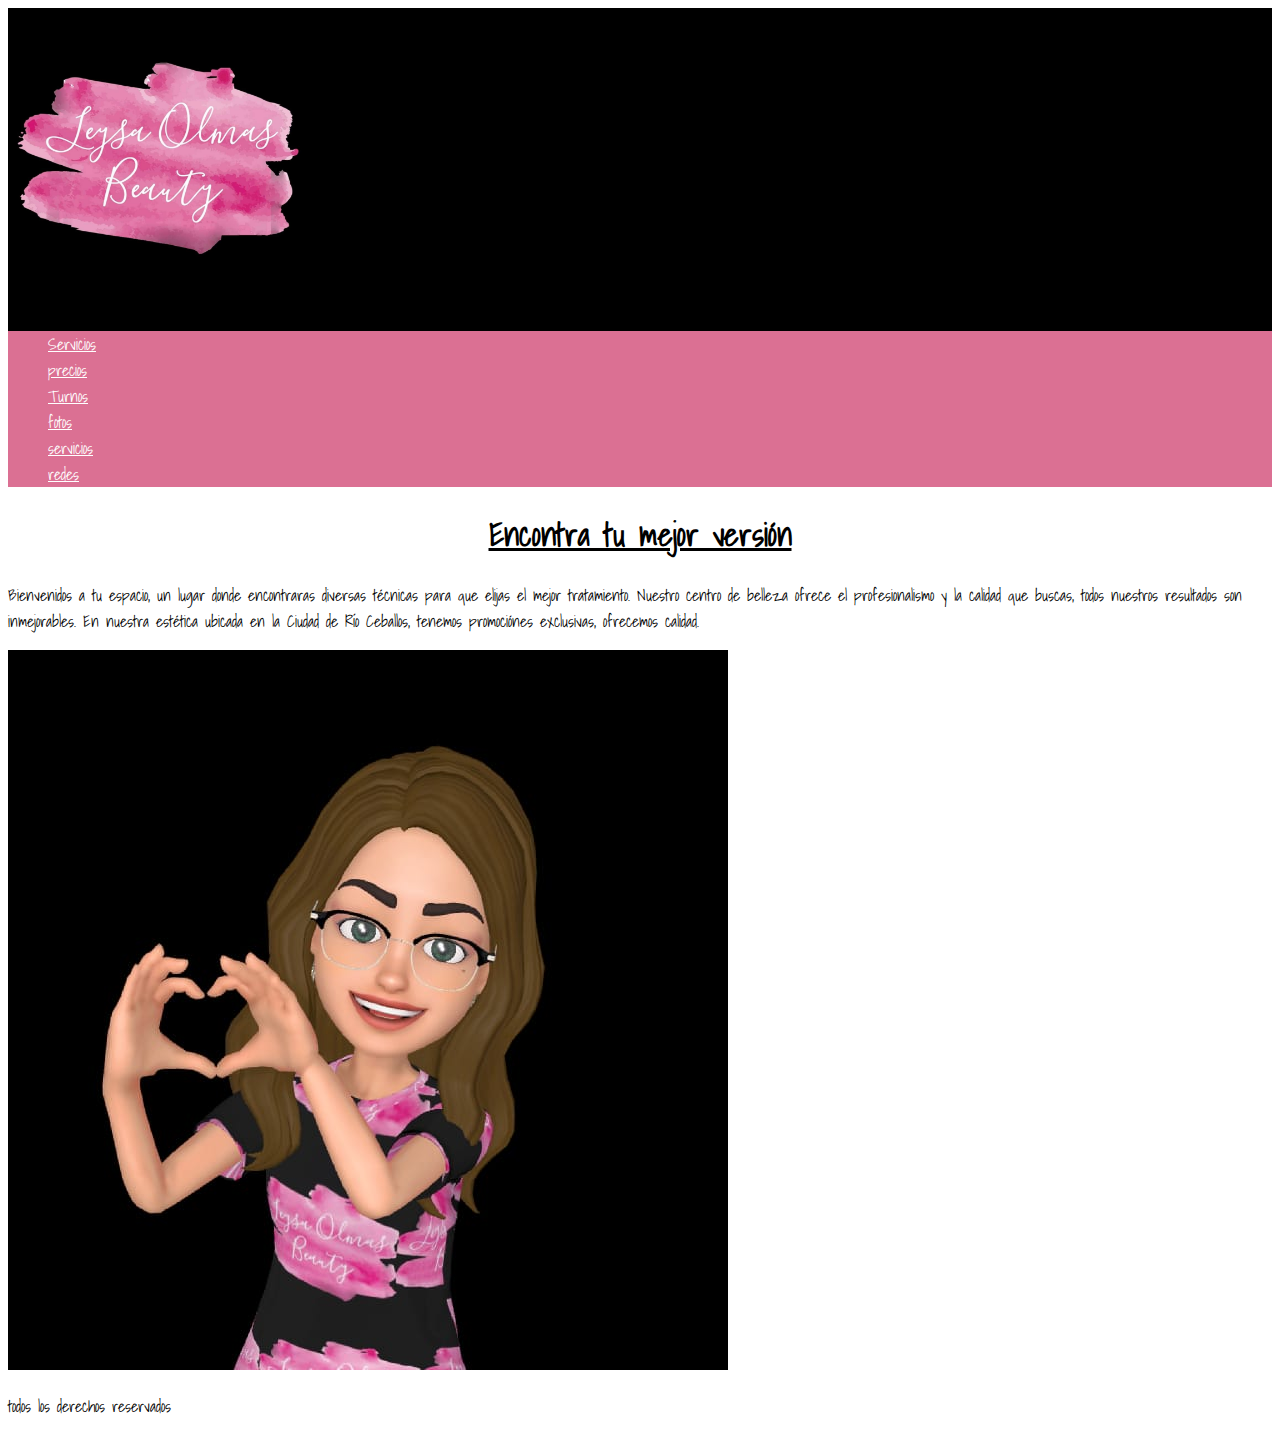
<file: index.html>
<!DOCTYPE html>
<html lang="en">
<head>
    <meta charset="UTF-8">
    <meta http-equiv="X-UA-Compatible"content="IE-edge">
    <meta name="viewport" content="width=device-width, initial-scale=1.0">
    <title>Home Leysa Beauty</title>
    <link rel="stylesheet" href="./CSS/estilos.css">
</head>
<body>
   <!-- banner principal --> 
   <header>
    <img class="logo-leysa" src="img/logo-leysa.jpeg" alt="">
    <!-- menu de navegacion -->
    <nav>
        <ul>
            <li>
                <a href="index.html">
                    Servicios
                </a>
            </li>
            <li>
                <a href="pages/precios.html">
                     precios
                </a>
            </li>
            <li>
                <a href="pages/turnos.html">
                    Turnos
                </a>
                
            </li>
            <li>
                <a href="pages/fotos.html">
                    fotos
                </a>
            </li>
            <li>
                <a href="pages/servicios.html">
                     servicios
                </a>
            </li>
            <li>
                <a href="pages/redes.html">
                      redes
                </a>
            </li>
        </ul>
    </nav>
   </header>


   <!-- contenido principal -->

   <main>
    <!-- h, del h1 al h6 por html-->
    <h1 class="inicio-rosa"> Encontra tu mejor versión </h1>
    <p> Bienvenidos a tu espacio, un lugar donde encontraras diversas técnicas para que elijas el mejor tratamiento.
        Nuestro centro de belleza ofrece el profesionalismo y la calidad que buscas, todos nuestros resultados son inmejorables. 
        En nuestra estética ubicada en la Ciudad de Río Ceballos, tenemos promociónes exclusivas, ofrecemos calidad. </p>

        <img src="img/logo-leysados.jpeg" alt="">

    </main>
    <!-- seccion de banner -->
    
    <section class="banner">

    </section>

    <!-- pie de pagina -->

    <footer>
        <p> todos los derechos reservados </p>
    </footer>

   
</body>
</html>
</file>
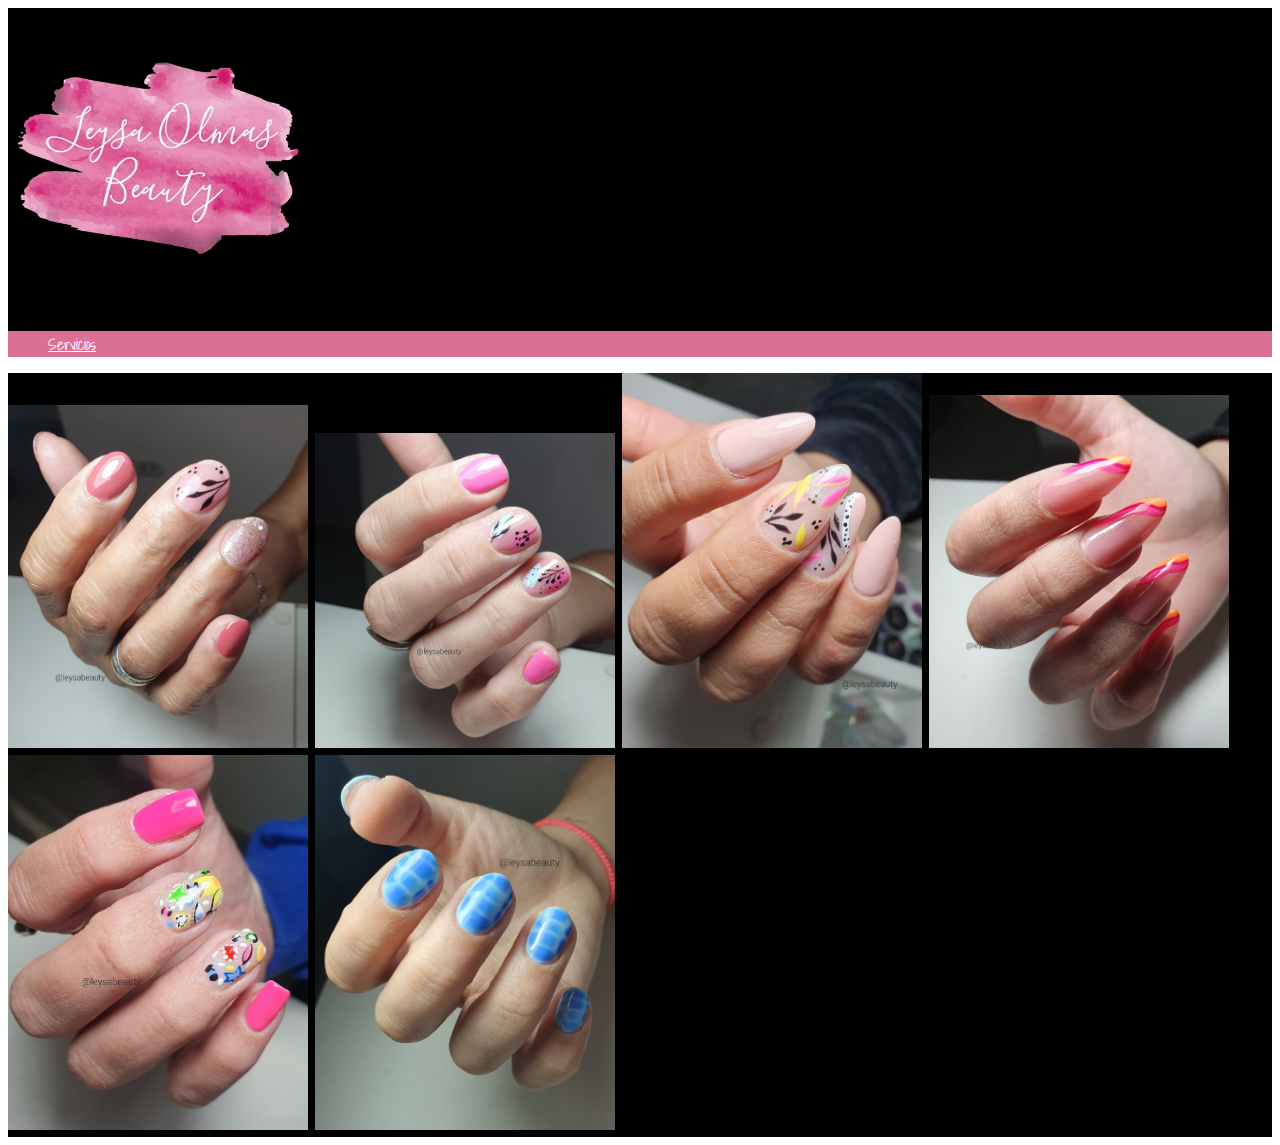
<file: pages/fotos.html>
<!DOCTYPE html>
<html lang="en">
<head>
    <meta charset="UTF-8">
    <meta http-equiv="X-UA-Compatible"content="IE-edge">
    <meta name="viewport" content="width=device-width, initial-scale=1.0">
    <title>fotos</title>
    <link rel="stylesheet" href="../CSS/estilos.css">
</head>
<body>
    <header>
        <img src="../img/logo-leysa.jpeg" alt="">
        <nav>
            <ul>
                <li>
                    <a href="../index.html">
                        Servicios
                    </a>
                </li>
            </ul>
        </nav>
    </header>
    <header>
        <img src="../imagenes/foto-uno.jpeg" alt="">
        <img src="../imagenes/foto-dos.jpeg" alt="">
        <img src="../imagenes/foto-tres.jpeg" alt="">
        <img src="../imagenes/foto-cuatro.jpeg" alt="">
        <img src="../imagenes/foto-cinco.jpeg" alt="">
        <img src="../imagenes/foto-seis.jpeg" alt="">
    </header>
</body>
</html>
</file>
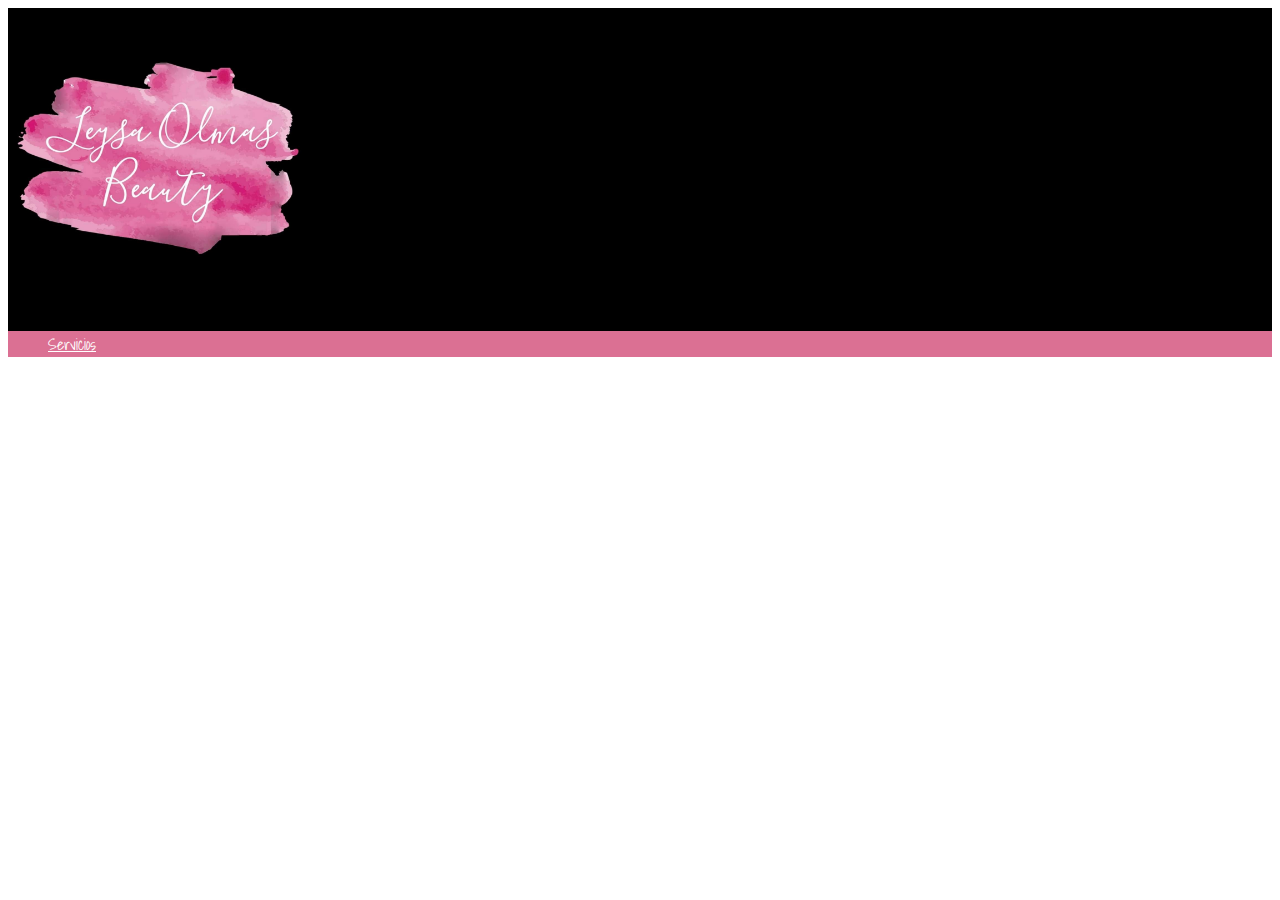
<file: pages/precios.html>
<!DOCTYPE html>
<html lang="en">
<head>
    <meta charset="UTF-8">
    <meta http-equiv="X-UA-Compatible"content="IE-edge">
    <meta name="viewport" content="width=device-width, initial-scale=1.0">
    <title>precios</title>
    <link rel="stylesheet" href="../CSS/estilos.css">
</head>
<body>
    <header>
        <img src="../img/logo-leysa.jpeg" alt="">
        <nav>
            <ul>
                <li>
                    <a href="../index.html">
                        Servicios
                    </a>
                </li>
            </ul>
        </nav>
    </header>
</body>
</html>
</file>
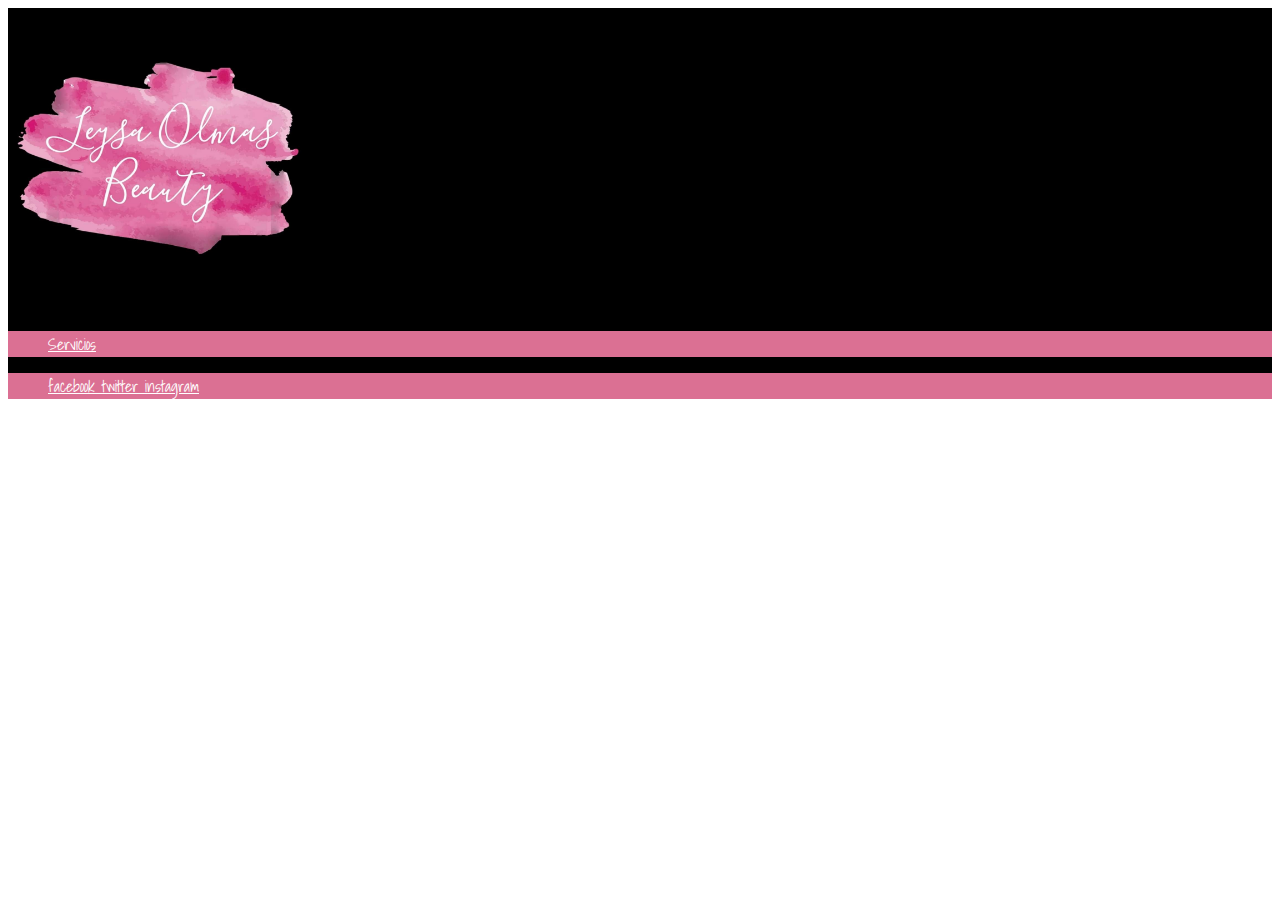
<file: pages/redes.html>
<!DOCTYPE html>
<html lang="en">
<head>
    <meta charset="UTF-8">
    <meta http-equiv="X-UA-Compatible"content="IE-edge">
    <meta name="viewport" content="width=device-width, initial-scale=1.0">
    <title>redes sociales</title>
    <link rel="stylesheet" href="../CSS/estilos.css">
</head>
<body>
    <header>
        <img src="../img/logo-leysa.jpeg" alt="">
        <nav>
            <ul>
                <li>
                    <a href="../index.html">
                        Servicios
                    </a>
                </li>
            </ul>
        </nav>
        <nav>
            <ul>
                <li>
                    <a href="../index.html">
                       facebook 
                       twitter
                       instagram
                    </a>
                </li>
            </ul>
        </nav>
    </header>
</body>
</html>
</file>
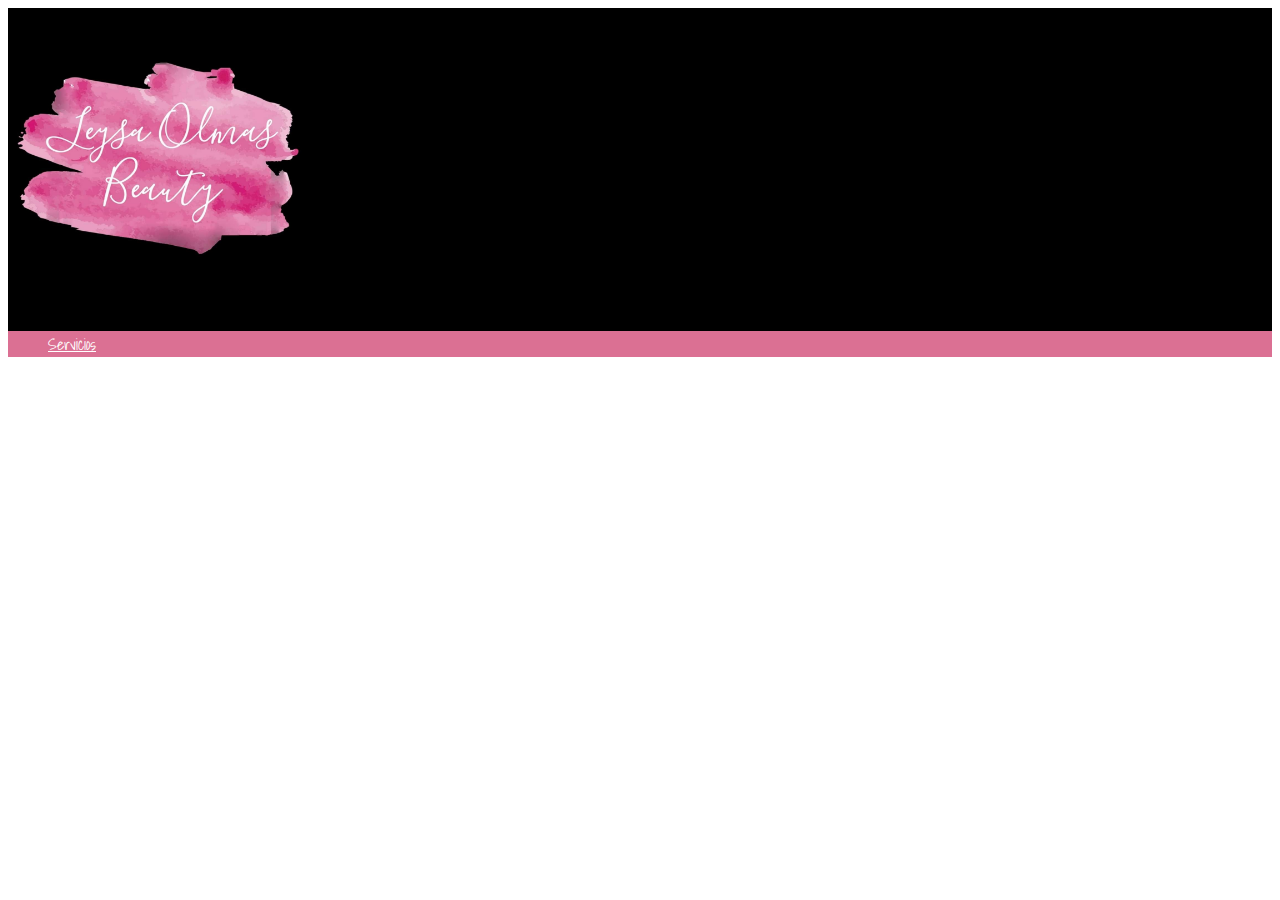
<file: pages/servicios.html>
<!DOCTYPE html>
<html lang="en">
<head>
    <meta charset="UTF-8">
    <meta http-equiv="X-UA-Compatible"content="IE-edge">
    <meta name="viewport" content="width=device-width, initial-scale=1.0">
    <title>servicios</title>
    <link rel="stylesheet" href="../CSS/estilos.css">
</head>
<body>
    <header>
        <img src="../img/logo-leysa.jpeg" alt="">
        <nav>
            <ul>
                <li>
                    <a href="../index.html">
                        Servicios
                    </a>
                </li>
            </ul>
        </nav>
    </header>
    
</body>
</html>
</file>
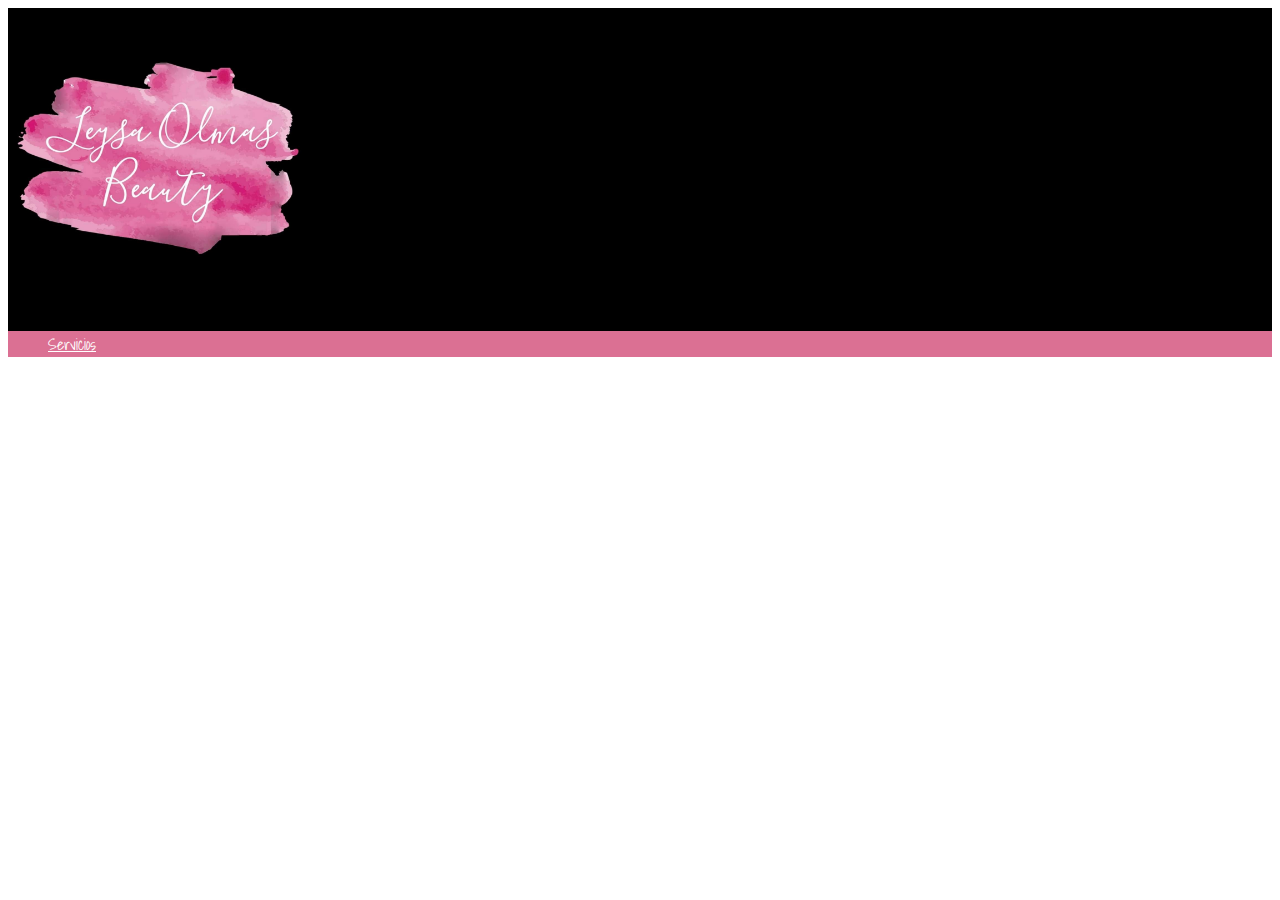
<file: pages/turnos.html>
<!DOCTYPE html>
<html lang="en">
<head>
    <meta charset="UTF-8">
    <meta http-equiv="X-UA-Compatible"content="IE-edge">
    <meta name="viewport" content="width=device-width, initial-scale=1.0">
    <title>Turnos</title>
    <link rel="stylesheet" href="../CSS/estilos.css">
</head>
<body>
    <header>
        <img src="../img/logo-leysa.jpeg" alt="">
        <nav>
            <ul>
                <li>
                    <a href="../index.html">
                        Servicios
                    </a>
                </li>
            </ul>
        </nav>
    </header>

</body>
</html>
</file>
<file: CSS/estilos.css>
@import url('https://fonts.googleapis.com/css2?family=Shadows+Into+Light&display=swap');
/* font-family: 'Shadows Into Light', cursive; */

html {
    font-family: 'Shadows Into Light', cursive;
}

p{
    color: blueviolet;
    color: black;
}
.titulo-rosa{
    color: pink;
}

header{
    background-color: black;
}

header img{
    width: 300px;
    
}


header ul{
    list-style: none;
}

/* main de index */

/* banner */
banner {
    background-image: url(../imagenes/banner.png);
}

nav{
    background-color: palevioletred;
}

header a{
    color: white;
}

h1{
    text-decoration: underline;
    font-family: 'Shadows Into Light', cursive;
    text-align: center;
    
}
</file>
